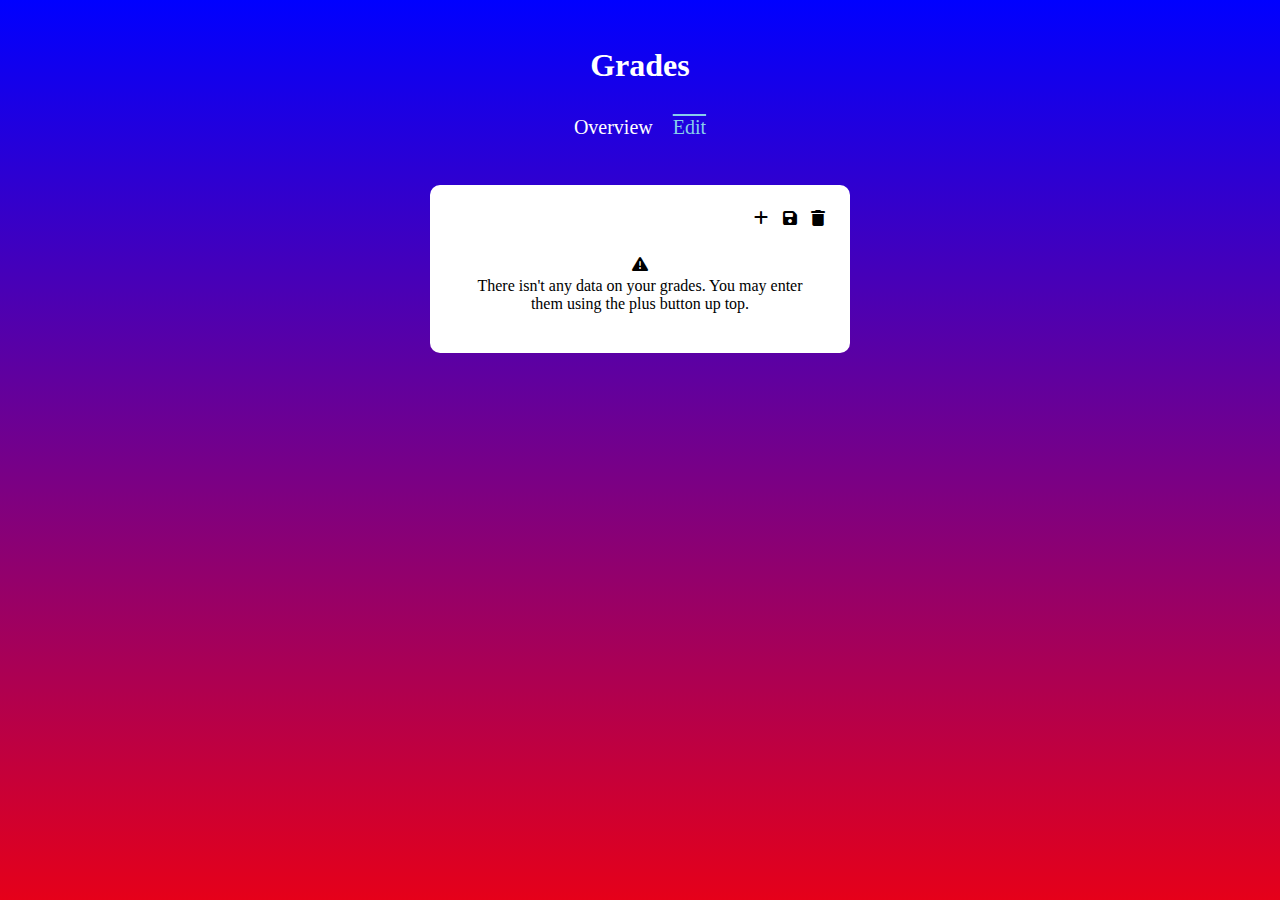
<file: index.html>
<!DOCTYPE html>
<html lang="en">
    <head>
        <meta charset="UTF-8">
        <meta name="viewport" content="width=device-width, initial-scale=1.0">
        <title>Gradebook</title>
        <link rel="stylesheet" href="https://cdnjs.cloudflare.com/ajax/libs/font-awesome/6.2.1/css/all.min.css">
        <link rel="stylesheet" href="gradebook.css">
    </head>
    <body>
        <br><center><h1>Grades</h1></center>
        <nav id="topnav">
            <button id="overview-btn">Overview</button>
            <button id="edit-btn">Edit</button>
        </nav><br><br>
        <div id="editdiv" class="page">
            <div id="tool">
                <i class="fa-solid fa-plus" id="addnew"></i>&nbsp;
                <i class="fa-solid fa-save" id="save"></i>&nbsp;
                <i class="fa-solid fa-trash" id="remove"></i>
            </div>
            <center id="create">
                <i class="fa-solid fa-warning"></i><br>
                There isn't any data on your grades. You may enter them using the plus button up top.
            </center>
            <div id="inputdiv"></div>
            <center id="generalwarning">
                <i class="fa-solid fa-warning"></i><br>
                Please check your input information. Make sure your grades are separated by commas. Make sure that both your grades and subject name do not contain any odd symbols.
            </center>
        </div>
        <div id="overviewdiv" class="page">
            <center id="noverview">
                <i class="fa-solid fa-warning"></i><br>
                There isn't any data on your grades. Go to the edit section to add some.
            </center>
            <center id="resultcenter">
                <table id="resulttable">
                    <tr id="headings">
                        <th><strong>Subject</strong></th>
                        <th><strong>Average</strong></th>
                        <th><strong>Highest</strong></th>
                        <th><strong>Lowest</strong></th>
                        <th><strong>Grade</strong></th>
                    </tr>
                </table>
            </center>
        </div>
        <script src="gradebook.js"></script>
    </body>
</html>
</file>
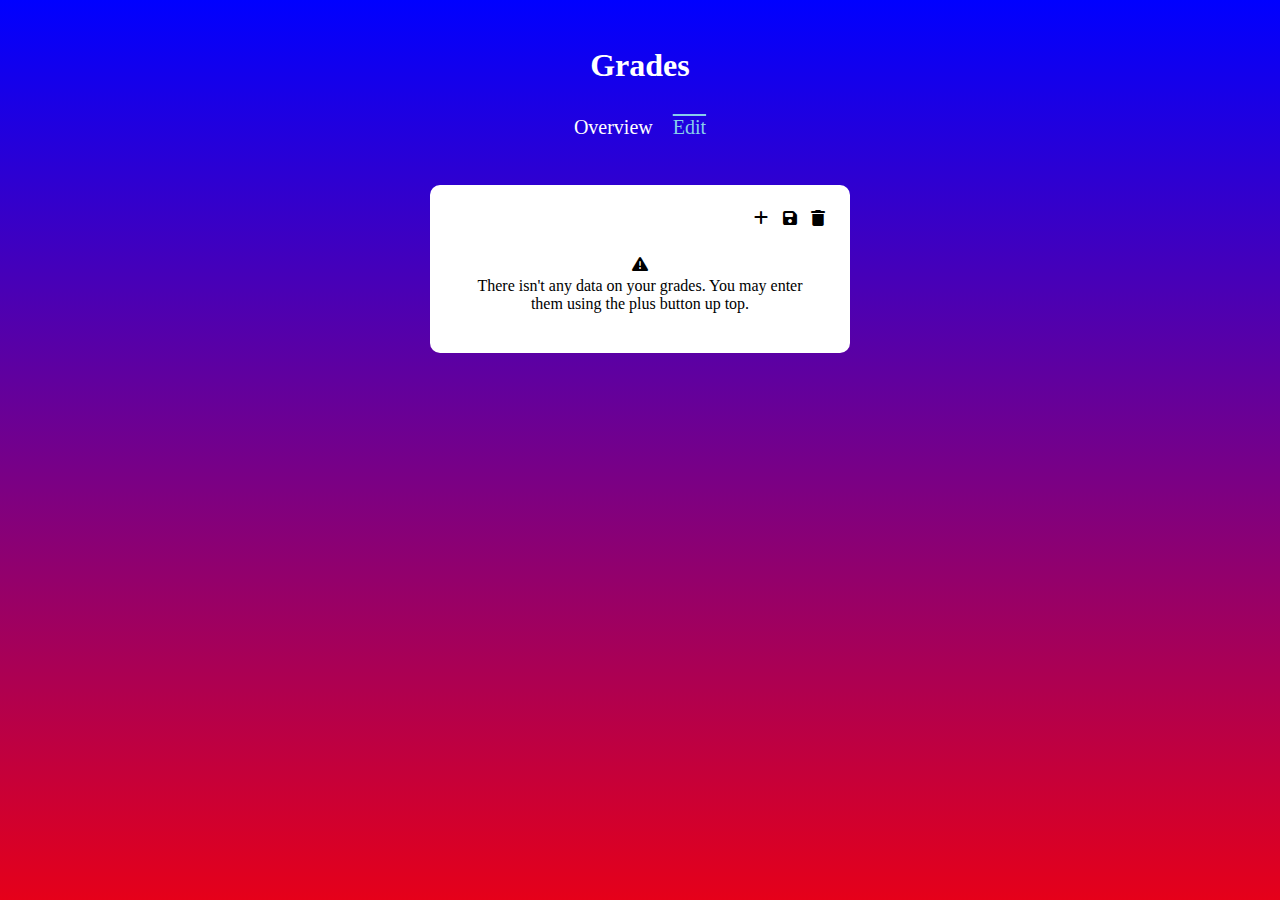
<file: gradebook.html>
<!DOCTYPE html>
<html lang="en">
    <head>
        <meta charset="UTF-8">
        <meta name="viewport" content="width=device-width, initial-scale=1.0">
        <title>Gradebook</title>
        <link rel="stylesheet" href="https://cdnjs.cloudflare.com/ajax/libs/font-awesome/6.2.1/css/all.min.css">
        <link rel="stylesheet" href="gradebook.css">
    </head>
    <body>
        <br><center><h1>Grades</h1></center>
        <nav id="topnav">
            <button id="overview-btn">Overview</button>
            <button id="edit-btn">Edit</button>
        </nav><br><br>
        <div id="editdiv" class="page">
            <div id="tool">
                <i class="fa-solid fa-plus" id="addnew"></i>&nbsp;
                <i class="fa-solid fa-save" id="save"></i>&nbsp;
                <i class="fa-solid fa-trash" id="remove"></i>
            </div>
            <center id="create">
                <i class="fa-solid fa-warning"></i><br>
                There isn't any data on your grades. You may enter them using the plus button up top.
            </center>
            <div id="inputdiv"></div>
            <center id="generalwarning">
                <i class="fa-solid fa-warning"></i><br>
                Please check your input information. Make sure your grades are separated by commas. Make sure that both your grades and subject name do not contain any odd symbols.
            </center>
        </div>
        <div id="overviewdiv" class="page">
            <center id="noverview">
                <i class="fa-solid fa-warning"></i><br>
                There isn't any data on your grades. Go to the edit section to add some.
            </center>
            <center id="resultcenter">
                <table id="resulttable">
                    <tr id="headings">
                        <th><strong>Subject</strong></th>
                        <th><strong>Average</strong></th>
                        <th><strong>Highest</strong></th>
                        <th><strong>Lowest</strong></th>
                        <th><strong>Grade</strong></th>
                    </tr>
                </table>
            </center>
        </div>
        <script src="gradebook.js"></script>
    </body>
</html>
</file>
<file: gradebook.css>
* {
    user-select: none;
    font-family: tahoma;
    color: black;
}

h1 {color: white;}

body {
    background: linear-gradient(blue,red);
    background-size: 1000px 1000px;
    background-position: fixed;
}

::-webkit-scrollbar {
    width: 0;
    background: transparent;
}

#topnav {
    display:flex;
    justify-content: center;
    width: 100%;
}

#topnav > button {
    margin: 5px;
    background-color: transparent;
    border: none;
    padding: 5px;
    font-size:20px;
    color: white;
}

#topnav > button:focus, input:focus {outline: none;}

#topnav > button:hover, td:hover, #tool > i:hover {cursor: pointer;}

#overviewdiv {
    display: none;
    overflow:scroll;
}

#editdiv {display:block;}

th, td {
    padding-top: 30px;
    padding-left: 20px;
    padding-right: 20px;
    text-align: center;
}

table {overflow-x: scroll;}

@media only screen and (max-width: 800px) {
    .page {width: 70%;}
}

@media only screen and (min-width: 800px) {
    .page {width: 50%;}
}

@media only screen and (min-width: 1200px) {
    .page {width: 30%;}
}

.page {
    border-radius: 10px;
    padding:20px;
    margin: auto;
    background-color: white;
}

input[type="text"] {
    padding: 5px;
    border: 1px solid black;
    height: 20px;
    width: 50%;
    border-radius: 3px;
    margin: 5px;
}

#tool {
    display: flex;
    justify-content: flex-end;
}

#tool > i, i {
    padding: 5px;
    border-radius: 5px;
}

#tool > i:hover {background-color:gainsboro;}

#create, #noverview, #generalwarning {
    margin:20px;
    display:none;
}
</file>
